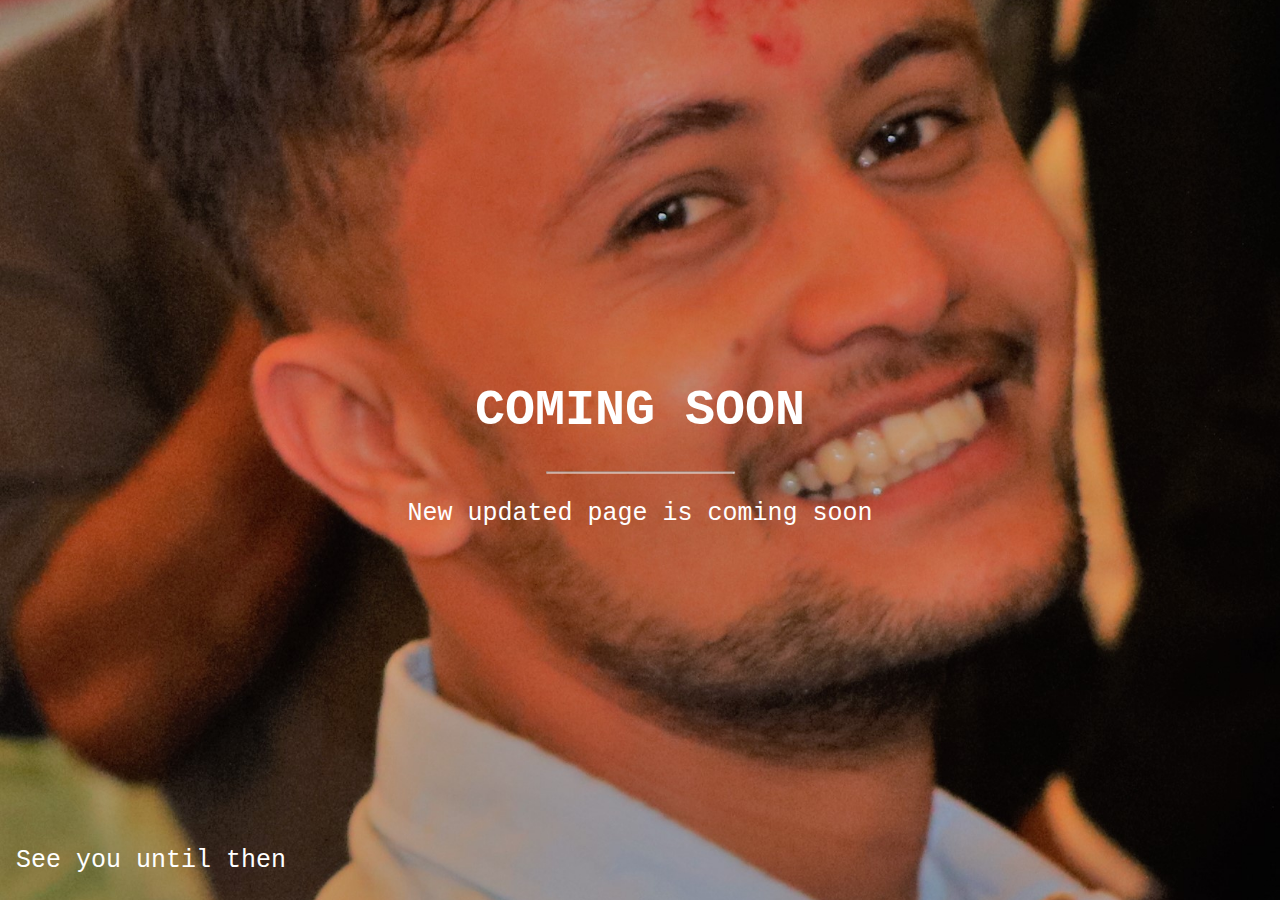
<file: index.html>
<!DOCTYPE html>
<html>
<style>
body, html {
  height: 100%;
  margin: 0;
}

.bgimg {
  background-image: url('img/myself.jpg');
  height: 100%;
  background-position: center;
  background-size: cover;
  position: relative;
  color: white;
  font-family: "Courier New", Courier, monospace;
  font-size: 25px;
}

.topleft {
  position: absolute;
  top: 0;
  left: 16px;
}

.bottomleft {
  position: absolute;
  bottom: 0;
  left: 16px;
}

.middle {
  position: absolute;
  top: 50%;
  left: 50%;
  transform: translate(-50%, -50%);
  text-align: center;
}

hr {
  margin: auto;
  width: 40%;
}
</style>
<body>

<div class="bgimg">
  <div class="topleft">
    <p></p>
  </div>
  <div class="middle">
    <h1>COMING SOON</h1>
    <hr>
    <p>New updated page is coming soon</p>
  </div>
  <div class="bottomleft">
    <p>See you until then</p>
  </div>
</div>

</body>
</html>
</file>
